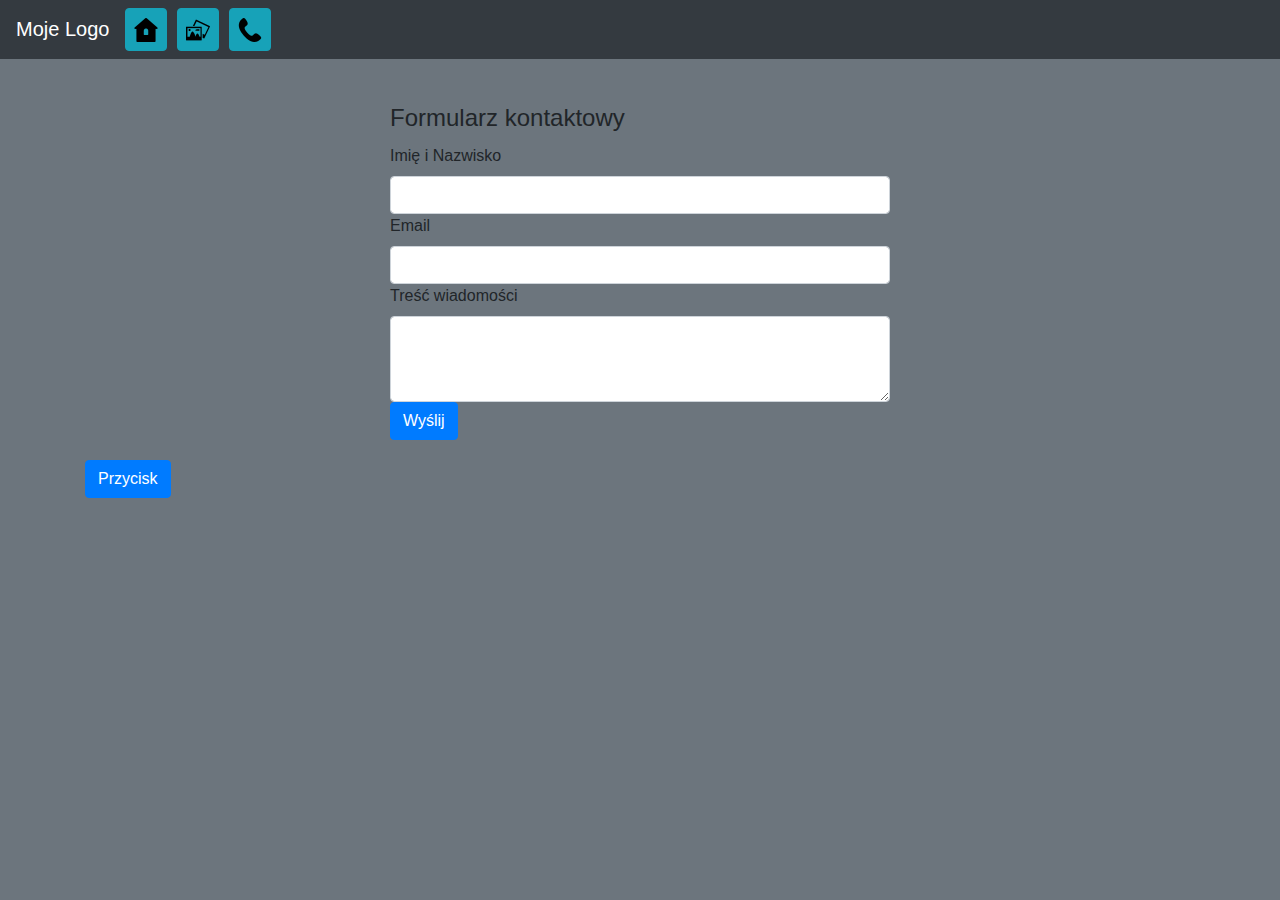
<file: kontakt.html>
<!doctype html>
<html lang="en">
  <head>
    <link href="style.css" rel="stylesheet">
    <!-- Required meta tags -->
    <meta charset="utf-8">
    <meta name="viewport" content="width=device-width, initial-scale=1, shrink-to-fit=no">

    <!-- Bootstrap CSS -->
    <link rel="stylesheet" href="https://stackpath.bootstrapcdn.com/bootstrap/4.4.1/css/bootstrap.min.css" integrity="sha384-Vkoo8x4CGsO3+Hhxv8T/Q5PaXtkKtu6ug5TOeNV6gBiFeWPGFN9MuhOf23Q9Ifjh" crossorigin="anonymous">

    <script type="text/javascript" src="form.js"></script>

    <title>Moja Strona</title>
  </head>
  <body class="bg-secondary">

    <div class="container">
      <nav class="navbar navbar-expand-md navbar-dark bg-dark col-md fixed-top">

          <a class="navbar-brand" href="#">Moje Logo</a>

          <button class="navbar-toggler" type="button" data-toggle="collapse" data-target="#navbarNav" aria-controls="navbarNav" aria-expanded="false" aria-label="Toggle navigation">
            <span class="navbar-toggler-icon"></span>
          </button>

          <div class="collapse navbar-collapse" id="navbarNav">
            <ul class="navbar-nav">
              <li class="nav-item active">
                <a class="nav-link btn btn-info" href="index.html" style="margin-right: 10px">
                <img src=logo1.png alt=”logo”> 
                <!-- Strona główna -->
                </a>
              </li>
              <li class="nav-item">
                <a class="nav-link btn btn-info" href="galeria.html" style="margin-right: 10px">
                <img src=logo2.png alt=”logo”>
                <!-- Galeria --> 
                </a>
              </li>
              <li class="nav-item">
                <a class="nav-link btn btn-info" href="kontakt.html">
                <img src=logo3.png alt=”logo”>
                <!-- Kontakt --> 
                </a>
              </li>
            </ul>
          </div>
      </nav>

      <!-- Kontakt-->
      <div style=" margin-right: auto; margin-left: auto; width: 500px; margin-top: 100px;">
        
        <form method="post" action="#" id="contact_form" onsubmit="return checkForm();">
          <fieldset>
            <legend>Formularz kontaktowy</legend>
              <!-- Imie i Nazwisko-->
              <div class=”form-group”>
                <p id=”errorName” class="d-none">Podanie imienia i nazwiska jest wymagane!</p>
                <label for="contactName">Imię i Nazwisko</label>
                <input type="text" class="form-control" id="contactName" aria-describedy="inputSuccess2Status"/>
              </div>

              <!-- Email-->
              <div class=”form-group”>
                <p id=”errorName1” class="d-none">Podanie emaila jest wymagane!</p>
                <label for="contactEmail">Email</label>
                <input type="email" class="form-control" id="contactEmail" />
              </div>

              <!-- TextArea-->
              <div class=”form-group”>
                <p id=”errorName2” class="d-none">Podanie tresci jest wymagane!</p>
                <label for="exampleFormControlTextarea1">Treść wiadomości</label>
                <textarea type="text" class="form-control" id="info" rows="3" maxlength="250"></textarea>
              </div>

              <button type="submit" class="btn btn-primary">Wyślij</button>
              
          </fieldset>
        </form>     
      </div>
      

      <footer>
        <!-- Button trigger modal -->
        <button type="button" class="btn btn-primary" data-toggle="modal" data-target="#exampleModal" style="margin-top: 20px">
          Przycisk
        </button>

        <!-- Modal -->
        <div class="modal fade" id="exampleModal" tabindex="-1" role="dialog" aria-labelledby="exampleModalLabel" aria-hidden="true">
          <div class="modal-dialog" role="document">
            <div class="modal-content">
              <div class="modal-header">
                <h5 class="modal-title" id="exampleModalLabel">Tytuł</h5>
                <button type="button" class="close" data-dismiss="modal" aria-label="Close">
                  <span aria-hidden="true">&times;</span>
                </button>
              </div>
              <div class="modal-body">
                Zawartość
              </div>
              <div class="modal-footer">
                <button type="button" class="btn btn-secondary" data-dismiss="modal">Zamknij</button>
              </div>
            </div>
          </div>
        </div>
      </footer>

    </div>
    <!-- Optional JavaScript -->
    <!-- jQuery first, then Popper.js, then Bootstrap JS -->
    <script src="https://code.jquery.com/jquery-3.4.1.slim.min.js" integrity="sha384-J6qa4849blE2+poT4WnyKhv5vZF5SrPo0iEjwBvKU7imGFAV0wwj1yYfoRSJoZ+n" crossorigin="anonymous"></script>
    <script src="https://cdn.jsdelivr.net/npm/popper.js@1.16.0/dist/umd/popper.min.js" integrity="sha384-Q6E9RHvbIyZFJoft+2mJbHaEWldlvI9IOYy5n3zV9zzTtmI3UksdQRVvoxMfooAo" crossorigin="anonymous"></script>
    <script src="https://stackpath.bootstrapcdn.com/bootstrap/4.4.1/js/bootstrap.min.js" integrity="sha384-wfSDF2E50Y2D1uUdj0O3uMBJnjuUD4Ih7YwaYd1iqfktj0Uod8GCExl3Og8ifwB6" crossorigin="anonymous"></script>
  </body>
</html>
</file>
<file: style.css>
a
{
font-family: 'Montserrat', sans-serif;
}
p
{
font-family: 'Montserrat', sans-serif;
}
.container {
	position: relative;
	margin: auto;
	width: 1078px;
	height: auto;
	overflow: hidden;
}
</file>
